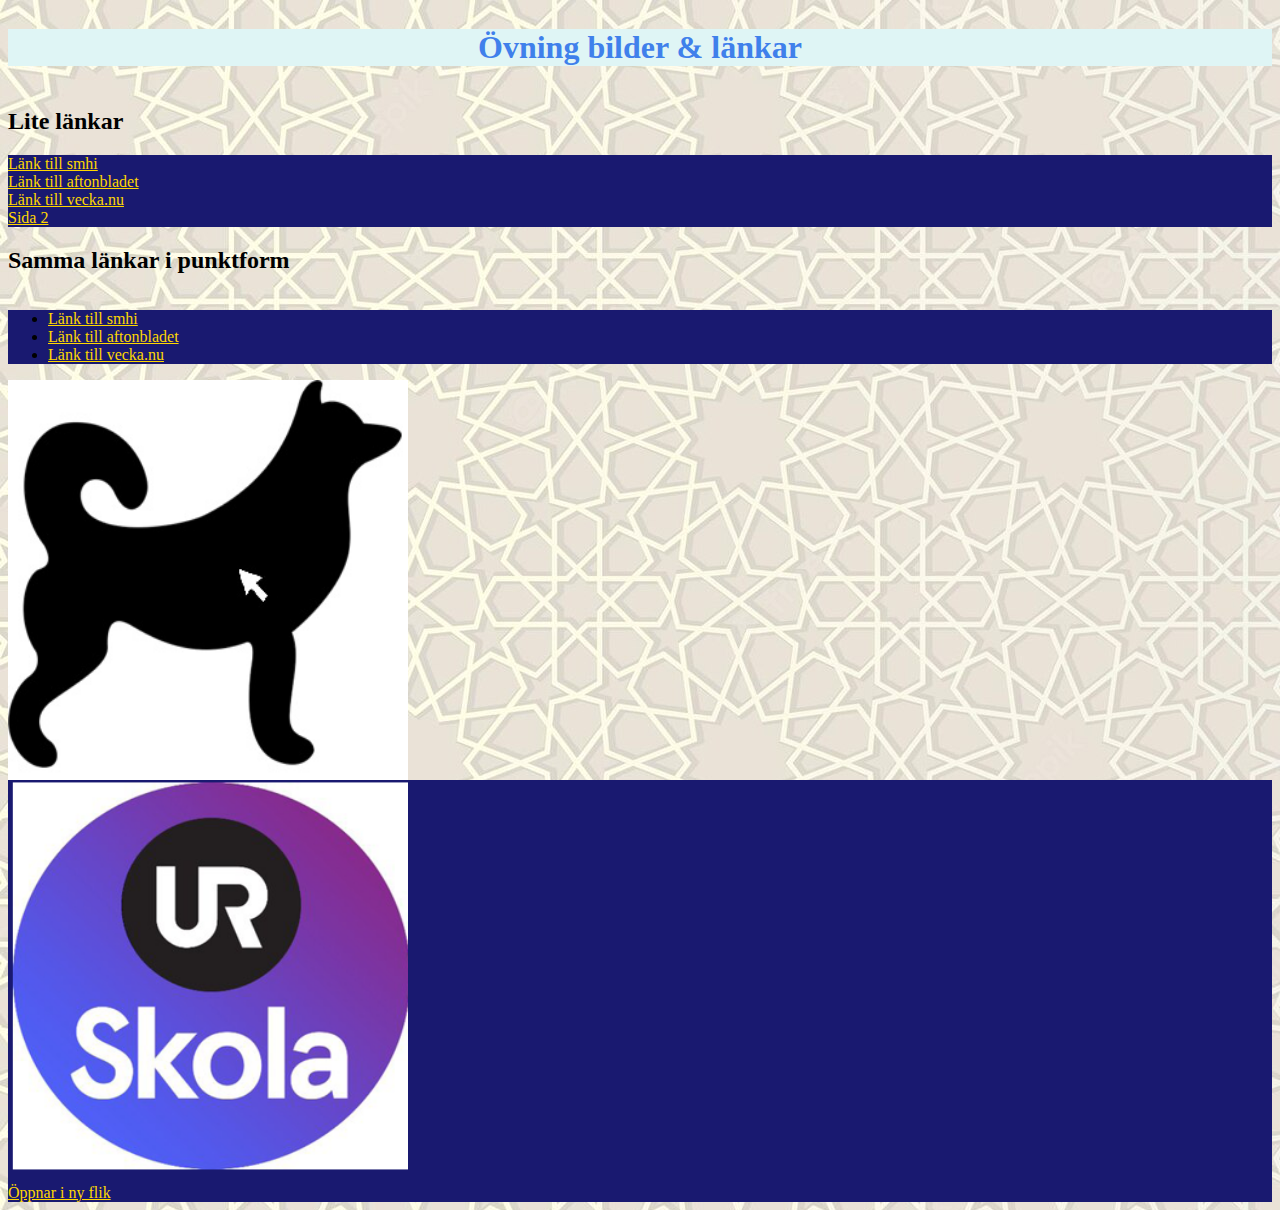
<file: index.html>
<!DOCTYPE html>
<html lang="en">
<head>
    <meta charset="UTF-8">
    <meta name="viewport" content="width=device-width, initial-scale=1.0">
    <title>Övning Blider & Länkar</title>
    <link rel="stylesheet" href="style.css">
</head>
<body>
    <h1>Övning bilder & länkar</h1>
    
    <h2>Lite länkar</h2>
    <a href="https://www.smhi.se/q/Stockholm/2673730">Länk till smhi</a>
    <a href="https://www.aftonbladet.se/">Länk till aftonbladet</a>
    <a href="https://vecka.nu/">Länk till vecka.nu</a>
    <a href="./about.html">Sida 2</a>

    <h2>Samma länkar i punktform</h2>
    <ul>
        <li><a href="https://www.smhi.se/q/Stockholm/2673730">Länk till smhi</a></li>
        <li><a href="https://www.aftonbladet.se/">Länk till aftonbladet</a></li>
        <li><a href="https://vecka.nu/">Länk till vecka.nu</a></li>
    </ul>
    <img src="./img/dog.jpg" alt="En svart hund" title="Titta en hund">

    <a href="https://urplay.se/">
        <img src="img/ur-skola-logo.jpg" alt="Blidlänk till UR-play">
    </a>

    <a href="https://www.svt.se/" target="_blank">Öppnar i ny flik</a>

</body>
</html>
</file>
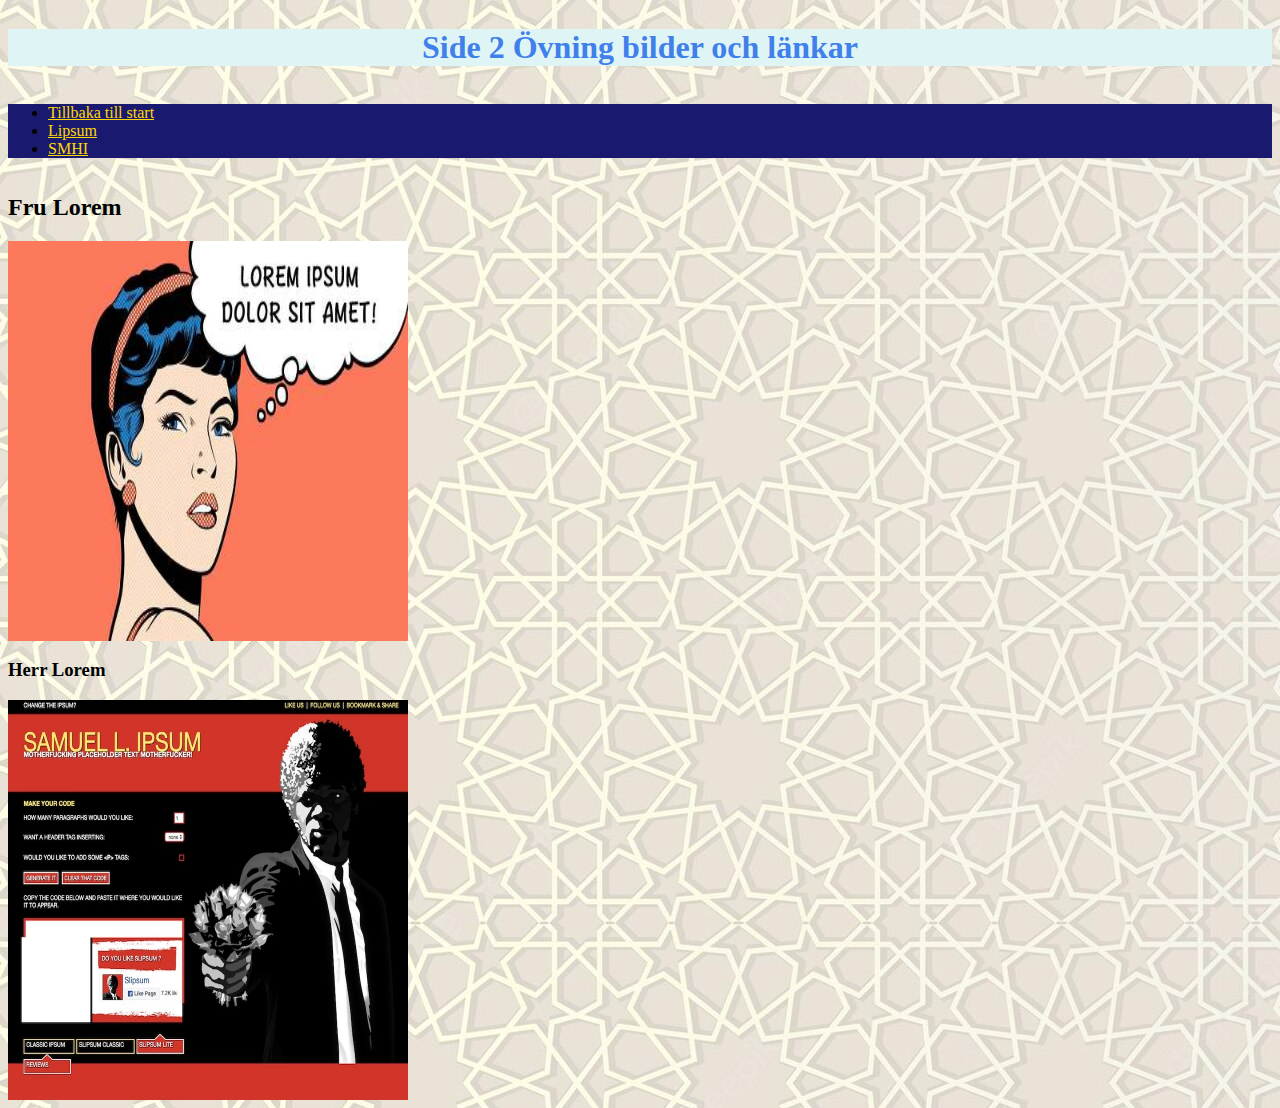
<file: about.html>
<!DOCTYPE html>
<html lang="en">
<head>
    <meta charset="UTF-8">
    <meta name="viewport" content="width=device-width, initial-scale=1.0">
    <title>Övning Blider och Länkar</title>
    <link rel="stylesheet" href="style.css">
</head>
<body>
    <h1>Side 2 Övning bilder och länkar</h1>

    <ul>
        <li><a href="./index.html">Tillbaka till start</a></li>
        <li><a href="https://lipsum.com/">Lipsum</a></li>
        <li><a href="https://www.smhi.se/q/Stockholm/2673730">SMHI</a></li>
    </ul>
    
<h2>Fru Lorem</h2>
 <img src="./img/lorem.jpg" alt="En tjej som pratar lorem" title="Fru Lorem">

 <h3>Herr Lorem</h3>
 <img src="./img/Samuel-L.jpg" alt="En kille som pratar lorem" title="Herr Lorem">
</body>
</html>
</file>
<file: style.css>
h1{
    color: #3f80eb;
    background-color: #dff5f5;
    text-align: center;
}
body{
    background-image: url("./img/moorish-pattern_644416-582.jpg");
    display: flex;
    flex-direction: column;
}
ul{
    background-color: #191970;
}
a{
    color: #ffd700;
    background-color: #191970;
}
a:hover{
    color: indigo;
    background-color: lightblue;
}
a:active{
    color: yellow;
    background-color: crimson;
}
img{
    height: 400px;
    width: 400px;
}
</file>
